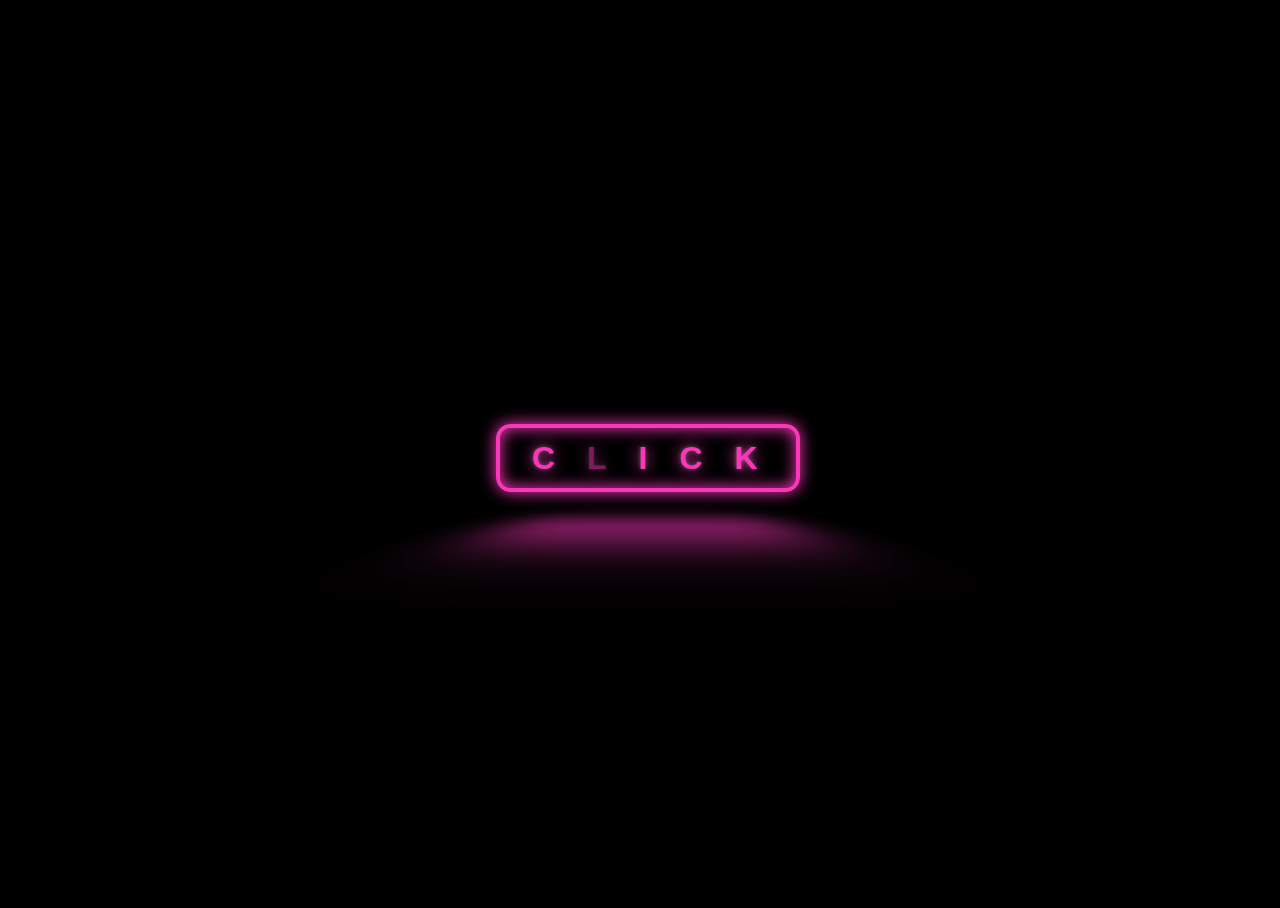
<file: Click/click.html>
<!DOCTYPE html>
<html lang="en">
<head>
  <meta charset="UTF-8">
  <meta http-equiv="X-UA-Compatible" content="IE=edge">
  <meta name="viewport" content="width=device-width, initial-scale=1.0">
  <title>Click</title>
  <link rel="stylesheet" href="click.css">
</head>
<body>
  <button class="glowing-btn">
    <span class="glowing-txt">
      C<span class="faulty-letter">L</span>ICK
    </span>
  </button>
</body>
</html>
</file>
<file: Click/click.css>
@import url("https://fonts.googleapis.com.css?family=Raleway");

:root {
  --glow-color: hsl(320, 97%, 60%);
}

*,
*::before,
*::after {
  box-sizing: border-box;
}

html,
body {
  height: 100%;
  width: 100%;
  overflow: hidden;
}

body {
  min-height: 100vh;
  display: flex;
  justify-content: center;
  align-items: center;
  background: black;
}

.glowing-btn {
  position: relative;
  color: var(--glow-color);
  cursor: pointer;
  padding: 0.35em 1em;
  border: 0.15em solid var(--glow-color);
  border-radius: 0.45em;
  background: none;
  perspective: 2em;
  font-family: "Raleway", sans-serif;
  font-size: 2em;
  font-weight: 900;
  letter-spacing: 1em;

  -webkit-box-shadow: inset 0px 0px 0.5em 0px var(--glow-color),
    0px 0px 0.5em 0px var(--glow-color);
  -moz-box-shadow: inset 0px 0px 0.5em 0px var(--glow-color),
    0px 0px 0.5em 0px var(--glow-color);
  box-shadow: inset 0px 0px 0.5em 0px var(--glow-color),
    0px 0px 0.5em 0px var(--glow-color);
  animation: border-flicker 2s linear infinite;
}

.glowing-btn2 {
  position: relative;
  color: var(--glow-color);
  cursor: pointer;
  padding: 0.35em 1em;
  border: 0.15em solid var(--glow-color);
  border-radius: 0.45em;
  background: none;
  perspective: 2em;
  font-family: "Raleway", sans-serif;
  font-size: 2em;
  font-weight: 900;
  letter-spacing: 1em;

  -webkit-box-shadow: inset 0px 0px 0.5em 0px var(--glow-color),
    0px 0px 0.5em 0px var(--glow-color);
  -moz-box-shadow: inset 0px 0px 0.5em 0px var(--glow-color),
    0px 0px 0.5em 0px var(--glow-color);
  box-shadow: inset 0px 0px 0.5em 0px var(--glow-color),
    0px 0px 0.5em 0px var(--glow-color);
  animation: border-flicker 2s linear infinite;
}


.glowing-txt {
  float: left;
  margin-right: -0.8em;
  -webkit-text-shadow: 0 0 0.125em hsl(0 0% 100% / 0.3),
    0 0 0.45em var(--glow-color);
  -moz-text-shadow: 0 0 0.125em hsl(0 0% 100% / 0.3),
    0 0 0.45em var(--glow-color);
  text-shadow: 0 0 0.125em hsl(0 0% 100% / 0.3), 0 0 0.45em var(--glow-color);
  animation: text-flicker 3s linear infinite;
}

.glowing-txt2 {
  float: left;
  margin-right: -0.8em;
  -webkit-text-shadow: 0 0 0.125em hsl(0 0% 100% / 0.3),
    0 0 0.45em var(--glow-color);
  -moz-text-shadow: 0 0 0.125em hsl(0 0% 100% / 0.3),
    0 0 0.45em var(--glow-color);
  text-shadow: 0 0 0.125em hsl(0 0% 100% / 0.3), 0 0 0.45em var(--glow-color);
  animation: text-flicker 3s linear infinite;
}

.faulty-letter {
  opacity: 0.5;
  animation: faulty-flicker 2s linear infinite;
}

.faulty-letter2 {
  opacity: 0.5;
  animation: faulty-flicker 2s linear infinite;
}

.glowing-btn::before {
  content: "";
  position: absolute;
  top: 0;
  bottom: 0;
  left: 0;
  right: 0;
  opacity: 0.7;
  filter: blur(1em);
  transform: translateY(120%) rotateX(95deg) scale(1, 0.35);
  background: var(--glow-color);
  pointer-events: none;
}

.glowing-btn::after {
  content: "";
  position: absolute;
  top: 0;
  left: 0;
  right: 0;
  bottom: 0;
  opacity: 0;
  z-index: -1;
  background-color: var(--glow-color);
  box-shadow: 0 0 2em 0.2em var(--glow-color);
  transition: opacity 100ms linear;
}

.glowing-btn:hover {
  color: rgba(0, 0, 0, 0.8);
  text-shadow: none;
  animation: none;
}

.glowing-btn:hover .glowing-txt {
  animation: none;
}

.glowing-btn:hover .faulty-letter {
  animation: none;
  text-shadow: none;
  opacity: 1;
}

.glowing-btn:hover:before {
  filter: blur(1.5em);
  opacity: 1;
}

.glowing-btn:hover:after {
  opacity: 1;
}

.glowing-btn2::after {
  content: "";
  position: absolute;
  top: 0;
  left: 0;
  right: 0;
  bottom: 0;
  opacity: 0;
  z-index: -1;
  background-color: var(--glow-color);
  box-shadow: 0 0 2em 0.2em var(--glow-color);
  transition: opacity 100ms linear;
}

.glowing-btn2:hover {
  color: rgba(0, 0, 0, 0.8);
  text-shadow: none;
  animation: none;
}

.glowing-btn2:hover .glowing-txt2 {
  animation: none;
}

.glowing-btn2:hover .faulty-letter2 {
  animation: none;
  text-shadow: none;
  opacity: 1;
}

.glowing-btn2:hover:before {
  filter: blur(1.5em);
  opacity: 1;
}

.glowing-btn2:hover:after {
  opacity: 1;
}

@keyframes faulty-flicker {
  0% {
    opacity: 0.1;
  }
  2% {
    opacity: 0.1;
  }
  4% {
    opacity: 0.5;
  }
  19% {
    opacity: 0.5;
  }
  21% {
    opacity: 0.1;
  }
  23% {
    opacity: 1;
  }
  80% {
    opacity: 0.5;
  }
  83% {
    opacity: 0.4;
  }

  87% {
    opacity: 1;
  }
}

@keyframes text-flicker {
  0% {
    opacity: 0.1;
  }

  2% {
    opacity: 1;
  }

  8% {
    opacity: 0.1;
  }

  9% {
    opacity: 1;
  }

  12% {
    opacity: 0.1;
  }
  20% {
    opacity: 1;
  }
  25% {
    opacity: 0.3;
  }
  30% {
    opacity: 1;
  }

  70% {
    opacity: 0.7;
  }
  72% {
    opacity: 0.2;
  }

  77% {
    opacity: 0.9;
  }
  100% {
    opacity: 0.9;
  }
}

@keyframes border-flicker {
  0% {
    opacity: 0.1;
  }
  2% {
    opacity: 1;
  }
  4% {
    opacity: 0.1;
  }

  8% {
    opacity: 1;
  }
  70% {
    opacity: 0.7;
  }
  100% {
    opacity: 1;
  }
}

@media only screen and (max-width: 600px) {
  .glowing-btn{
    font-size: 1em;
  }
}
</file>
